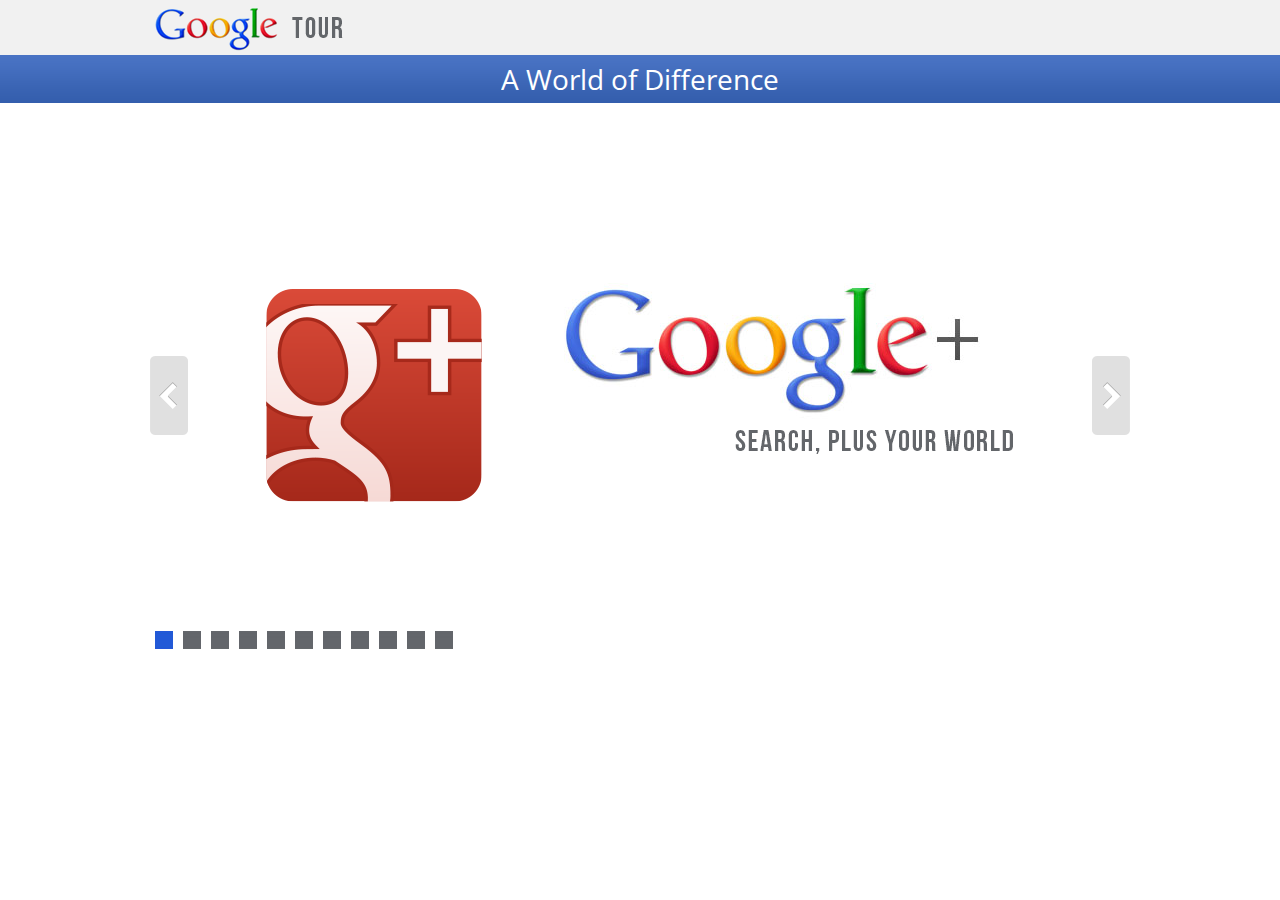
<file: index.html>
<!doctype html>
<html>
<head>
<meta charset="utf-8">
<title>Google Tour</title>
<link href="css/base.min.css" rel="stylesheet" type="text/css">
<link href='http://fonts.googleapis.com/css?family=Open+Sans' rel='stylesheet' type='text/css'>
<style>h1 { display:none; /* HTML5 outline Tags */}</style>
<script src="js/libs/puremvc-1.0.1.min.js" type="text/javascript"></script>
<script src="js/all.min.js" type="text/javascript"></script>
<script src="js/libs/TweenLite.min.js"></script>
<script src="js/libs/plugins/CSSPlugin.min.js"></script>
</head>
<body>
<h1>Google Tour</h1>
<div id="wrapper">
  <div id="container">
    <div id="tour" style="background-image:url(images/google_tour.png);"></div>
    <div id="world">
      <p>A World of Difference</p>
    </div>
    <div id="products">
	  <div id="leftWrapper"><img src="images/left.png" id="left" width="38" height="80"></div>
      <div id="mask">
        <div id="scroller">
          <section id="product_0"><h1>Google+</h1><p><img src="images/google_0.png" width="752" height="360" align="left" id="product"></p></section>
          <section id="product_1"><h1>GMail</h1><p><img src="images/google_1.png" width="752" height="360" align="left"></p></section>
          <section id="product_2"><h1>YouTube</h1><p><img src="images/google_2.png" width="752" height="360" align="left"></p></section>
          <section id="product_3"><h1>Google Play</h1><p><img src="images/google_3.png" width="752" height="360" align="left"></p></section>
          <section id="product_4"><h1>Google Talk</h1><p><img src="images/google_4.png" width="752" height="360" align="left"></p></section>
          <section id="product_5"><h1>Google Docs</h1><p><img src="images/google_5.png" width="752" height="360" align="left"></p></section>
          <section id="product_6"><h1>Google Drive</h1><p><img src="images/google_6.png" width="752" height="360" align="left"></p></section>
          <section id="product_7"><h1>Google Chrome</h1><p><img src="images/google_7.png" width="752" height="360" align="left"></p></section>
          <section id="product_8"><h1>Picasa</h1><p><img src="images/google_8.png" width="752" height="360" align="left"></p></section>
          <section id="product_9"><h1>Blogger</h1><p><img src="images/google_9.png" width="752" height="360" align="left"></p></section>
          <section id="product_10"><h1>Google Offers</h1><p><img src="images/google_10.png" width="752" height="360" align="left"></p></section>
        </div>
      </div>
      <div id="rightWrapper"><img src="images/right.png" id="right" width="38" height="80"></div>
    </div>
    <div id="menu">
    	<div id="span_0"><img src="images/dot.png" id="menu_0" width="18" height="18"></div>
        <div id="span_1"><img src="images/dot.png" id="menu_1" width="18" height="18"></div>
        <div id="span_2"><img src="images/dot.png" id="menu_2" width="18" height="18"></div> 
        <div id="span_3"><img src="images/dot.png" id="menu_3" width="18" height="18"></div>
        <div id="span_4"><img src="images/dot.png" id="menu_4" width="18" height="18"></div>
        <div id="span_5"><img src="images/dot.png" id="menu_5" width="18" height="18"></div>
        <div id="span_6"><img src="images/dot.png" id="menu_6" width="18" height="18"></div>
        <div id="span_7"><img src="images/dot.png" id="menu_7" width="18" height="18"></div>
        <div id="span_8"><img src="images/dot.png" id="menu_8" width="18" height="18"></div>
        <div id="span_9"><img src="images/dot.png" id="menu_9" width="18" height="18"></div>
        <div id="span_10"><img src="images/dot.png" id="menu_10" width="18" height="18"></div>
  </div>
</div>
<script language="JavaScript" type="text/javascript">
window.onload = function() {
	ApplicationFacade.getInstance("google_enhanced").startup();
}
</script>
</body>
</html>
</file>
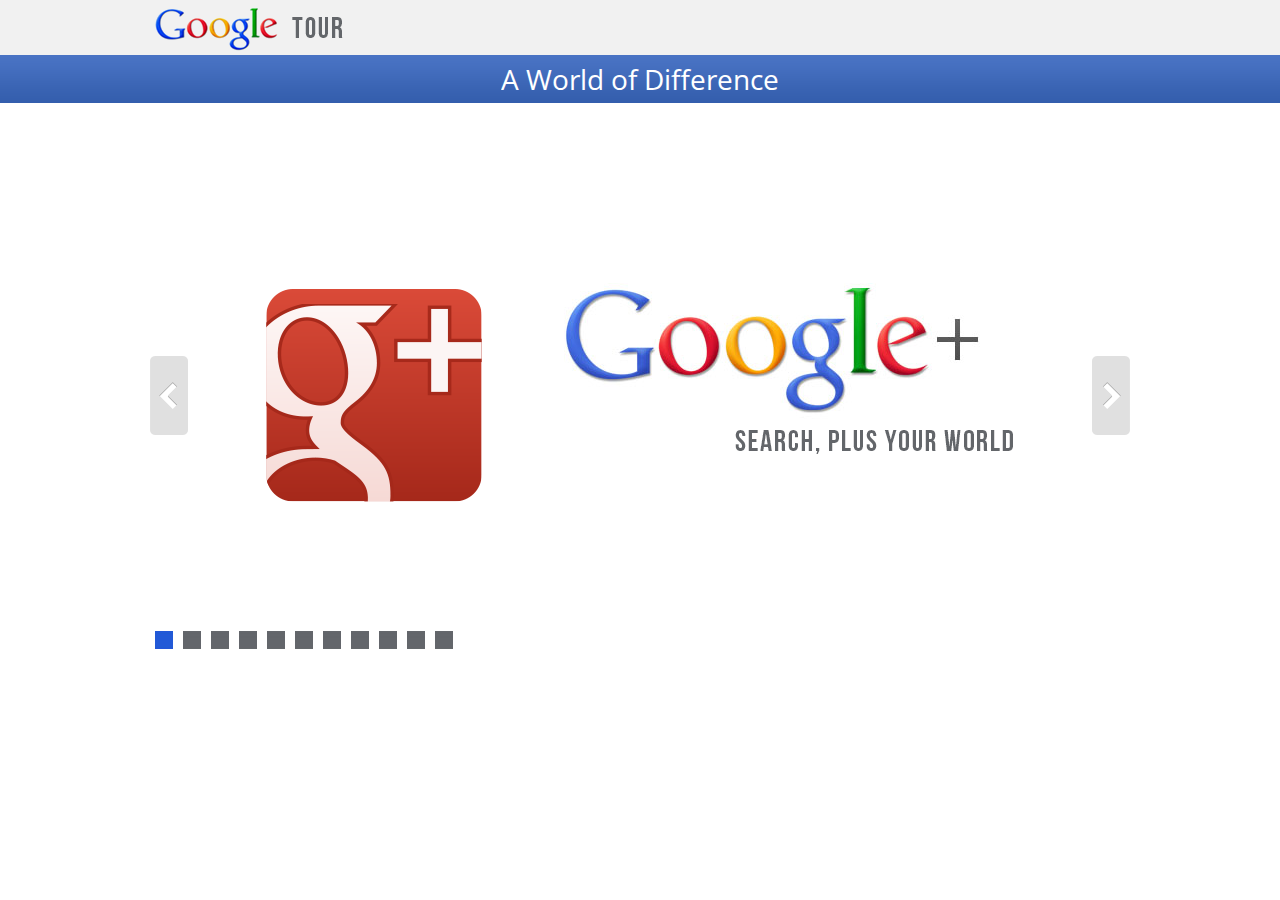
<file: index_uncompressed.html>
<!doctype html>
<html>
<head>
<meta charset="utf-8">
<title>Google Tour</title>
<link href="css/base.css" rel="stylesheet" type="text/css">
<link href='http://fonts.googleapis.com/css?family=Open+Sans' rel='stylesheet' type='text/css'>
<style>h1 { display:none; /* HTML5 outline Tags */}</style>
<script src="js/libs/puremvc-1.0.1.js" type="text/javascript"></script>
<script src="js/libs/TagComponent.js" type="text/javascript"></script>
<script src="js/ApplicationFacade.js" type="text/javascript"></script>
<script src="js/controller/commands/StartupCommand.js" type="text/javascript"></script>
<script src="js/view/mediators/ScrollerMediator.js" type="text/javascript"></script>
<script src="js/view/components/Scroller.js" type="text/javascript"></script>
<script src="js/view/mediators/MenuMediator.js" type="text/javascript"></script>
<script src="js/view/components/Menu.js" type="text/javascript"></script>
<script src="js/libs/TweenLite.js"></script>
<script src="js/libs/plugins/CSSPlugin.js"></script>
</head>
<body>
<h1>Google Tour</h1>
<div id="wrapper">
  <div id="container">
    <div id="tour" style="background-image:url(images/google_tour.png);"></div>
    <div id="world">
      <p>A World of Difference</p>
    </div>
    <div id="products">
	  <div id="leftWrapper"><img src="images/left.png" id="left" width="38" height="80"></div>
      <div id="mask">
        <div id="scroller">
          <section id="product_0"><h1>Google+</h1><p><img src="images/google_0.png" width="752" height="360" align="left" id="product"></p></section>
          <section id="product_1"><h1>GMail</h1><p><img src="images/google_1.png" width="752" height="360" align="left"></p></section>
          <section id="product_2"><h1>YouTube</h1><p><img src="images/google_2.png" width="752" height="360" align="left"></p></section>
          <section id="product_3"><h1>Google Play</h1><p><img src="images/google_3.png" width="752" height="360" align="left"></p></section>
          <section id="product_4"><h1>Google Talk</h1><p><img src="images/google_4.png" width="752" height="360" align="left"></p></section>
          <section id="product_5"><h1>Google Docs</h1><p><img src="images/google_5.png" width="752" height="360" align="left"></p></section>
          <section id="product_6"><h1>Google Drive</h1><p><img src="images/google_6.png" width="752" height="360" align="left"></p></section>
          <section id="product_7"><h1>Google Chrome</h1><p><img src="images/google_7.png" width="752" height="360" align="left"></p></section>
          <section id="product_8"><h1>Picasa</h1><p><img src="images/google_8.png" width="752" height="360" align="left"></p></section>
          <section id="product_9"><h1>Blogger</h1><p><img src="images/google_9.png" width="752" height="360" align="left"></p></section>
          <section id="product_10"><h1>Google Offers</h1><p><img src="images/google_10.png" width="752" height="360" align="left"></p></section>
        </div>
      </div>
      <div id="rightWrapper"><img src="images/right.png" id="right" width="38" height="80"></div>
    </div>
    <div id="menu">
    	<div id="span_0"><img src="images/dot.png" id="menu_0" width="18" height="18"></div>
        <div id="span_1"><img src="images/dot.png" id="menu_1" width="18" height="18"></div>
        <div id="span_2"><img src="images/dot.png" id="menu_2" width="18" height="18"></div> 
        <div id="span_3"><img src="images/dot.png" id="menu_3" width="18" height="18"></div>
        <div id="span_4"><img src="images/dot.png" id="menu_4" width="18" height="18"></div>
        <div id="span_5"><img src="images/dot.png" id="menu_5" width="18" height="18"></div>
        <div id="span_6"><img src="images/dot.png" id="menu_6" width="18" height="18"></div>
        <div id="span_7"><img src="images/dot.png" id="menu_7" width="18" height="18"></div>
        <div id="span_8"><img src="images/dot.png" id="menu_8" width="18" height="18"></div>
        <div id="span_9"><img src="images/dot.png" id="menu_9" width="18" height="18"></div>
        <div id="span_10"><img src="images/dot.png" id="menu_10" width="18" height="18"></div>
  </div>
</div>
<script language="JavaScript" type="text/javascript">
window.onload = function() {
	ApplicationFacade.getInstance("google_enhanced").startup();
}
</script>
</body>
</html>
</file>
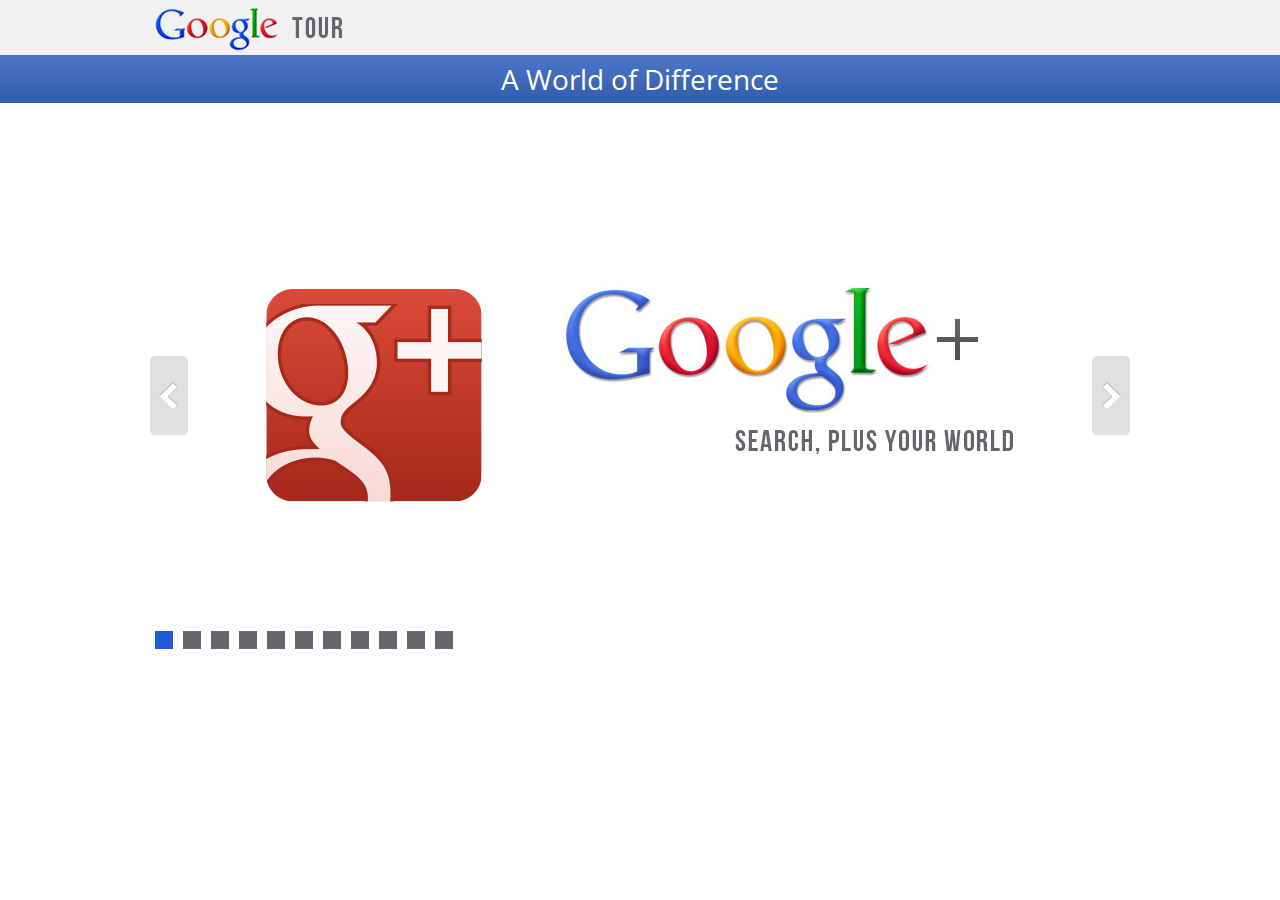
<file: non.html>
<!doctype html>
<html>
<head>
<meta charset="utf-8">
<title>Google Tour</title>
<link href="css/base.min.css" rel="stylesheet" type="text/css">
<link href='http://fonts.googleapis.com/css?family=Open+Sans' rel='stylesheet' type='text/css'>
<style>h1 { display:none; /* HTML5 outline Tags */}</style>
<script src="js/libs/puremvc-1.0.1.min.js" type="text/javascript"></script>
<script src="js/all.min.js" type="text/javascript"></script>
<script src="js/libs/TweenLite.min.js"></script>
<script src="js/libs/plugins/CSSPlugin.min.js"></script>
</head>
<body>
<h1>Google Tour</h1>
<div id="wrapper">
  <div id="container">
    <div id="tour" style="background-image:url(images/google_tour.png);"></div>
    <div id="world">
      <p>A World of Difference</p>
    </div>
    <div id="products">
	  <div id="leftWrapper"><img src="images/left.png" id="left" width="38" height="80"></div>
      <div id="mask">
        <div id="scroller">
          <section id="product_0"><h1>Google+</h1><p><img src="images/google_0.png" width="752" height="360" align="left" id="product"></p></section>
          <section id="product_1"><h1>GMail</h1><p><img src="images/google_1.png" width="752" height="360" align="left"></p></section>
          <section id="product_2"><h1>YouTube</h1><p><img src="images/google_2.png" width="752" height="360" align="left"></p></section>
          <section id="product_3"><h1>Google Play</h1><p><img src="images/google_3.png" width="752" height="360" align="left"></p></section>
          <section id="product_4"><h1>Google Talk</h1><p><img src="images/google_4.png" width="752" height="360" align="left"></p></section>
          <section id="product_5"><h1>Google Docs</h1><p><img src="images/google_5.png" width="752" height="360" align="left"></p></section>
          <section id="product_6"><h1>Google Drive</h1><p><img src="images/google_6.png" width="752" height="360" align="left"></p></section>
          <section id="product_7"><h1>Google Chrome</h1><p><img src="images/google_7.png" width="752" height="360" align="left"></p></section>
          <section id="product_8"><h1>Picasa</h1><p><img src="images/google_8.png" width="752" height="360" align="left"></p></section>
          <section id="product_9"><h1>Blogger</h1><p><img src="images/google_9.png" width="752" height="360" align="left"></p></section>
          <section id="product_10"><h1>Google Offers</h1><p><img src="images/google_10.png" width="752" height="360" align="left"></p></section>
        </div>
      </div>
      <div id="rightWrapper"><img src="images/right.png" id="right" width="38" height="80"></div>
    </div>
    <div id="menu">
    	<div id="span_0"><img src="images/dot.png" id="menu_0" width="18" height="18"></div>
        <div id="span_1"><img src="images/dot.png" id="menu_1" width="18" height="18"></div>
        <div id="span_2"><img src="images/dot.png" id="menu_2" width="18" height="18"></div> 
        <div id="span_3"><img src="images/dot.png" id="menu_3" width="18" height="18"></div>
        <div id="span_4"><img src="images/dot.png" id="menu_4" width="18" height="18"></div>
        <div id="span_5"><img src="images/dot.png" id="menu_5" width="18" height="18"></div>
        <div id="span_6"><img src="images/dot.png" id="menu_6" width="18" height="18"></div>
        <div id="span_7"><img src="images/dot.png" id="menu_7" width="18" height="18"></div>
        <div id="span_8"><img src="images/dot.png" id="menu_8" width="18" height="18"></div>
        <div id="span_9"><img src="images/dot.png" id="menu_9" width="18" height="18"></div>
        <div id="span_10"><img src="images/dot.png" id="menu_10" width="18" height="18"></div>
  </div>
</div>
<script language="JavaScript" type="text/javascript">
window.onload = function() {
	ApplicationFacade.getInstance("google").startup();
}
</script>
</body>
</html>
</file>
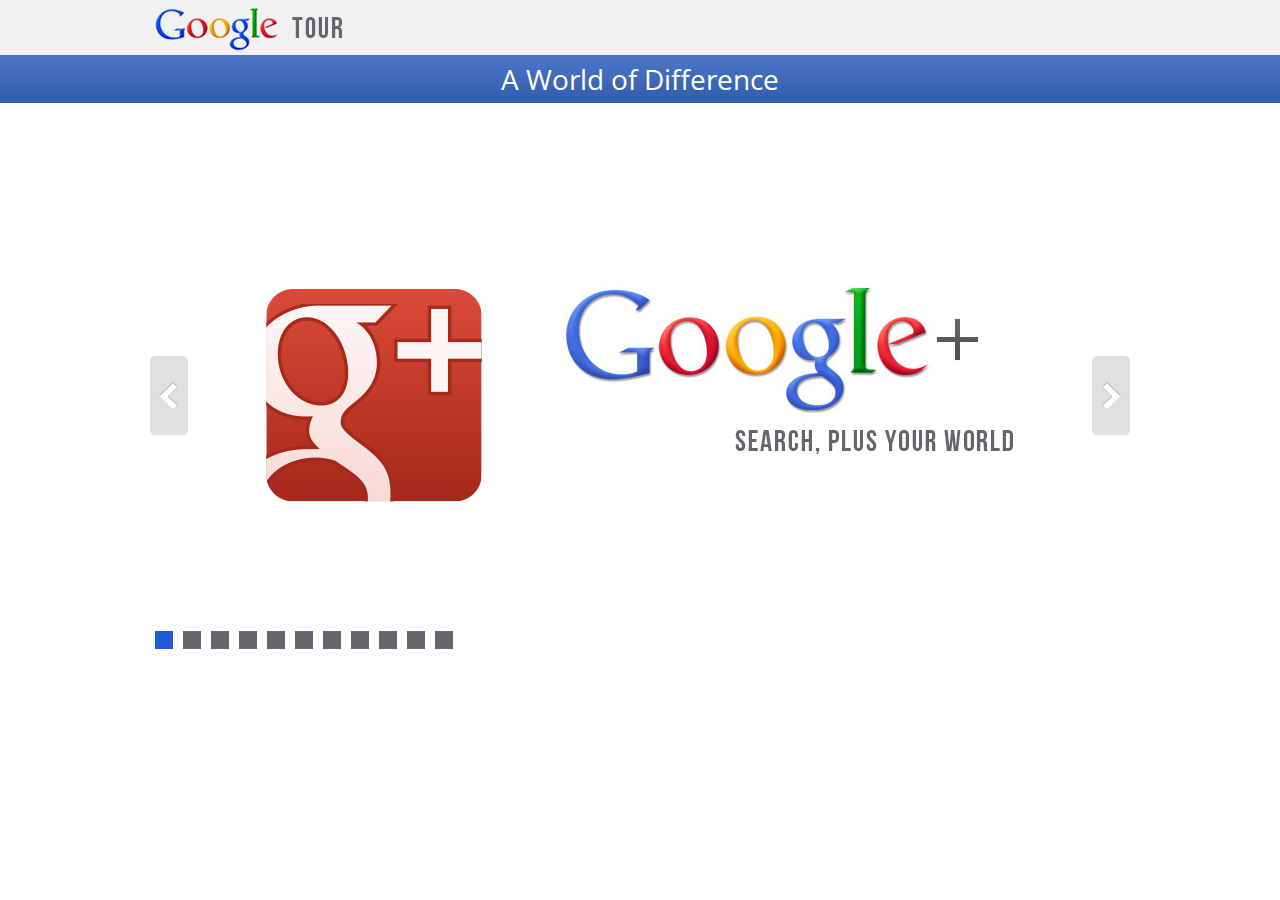
<file: non_uncompressed.html>
<!doctype html>
<html>
<head>
<meta charset="utf-8">
<title>Google Tour</title>
<link href="css/base.css" rel="stylesheet" type="text/css">
<link href='http://fonts.googleapis.com/css?family=Open+Sans' rel='stylesheet' type='text/css'>
<style>h1 { display:none; /* HTML5 outline Tags */}</style>
<script src="js/libs/puremvc-1.0.1.js" type="text/javascript"></script>
<script src="js/libs/TagComponent.js" type="text/javascript"></script>
<script src="js/ApplicationFacade.js" type="text/javascript"></script>
<script src="js/controller/commands/StartupCommand.js" type="text/javascript"></script>
<script src="js/view/mediators/ScrollerMediator.js" type="text/javascript"></script>
<script src="js/view/components/Scroller.js" type="text/javascript"></script>
<script src="js/view/mediators/MenuMediator.js" type="text/javascript"></script>
<script src="js/view/components/Menu.js" type="text/javascript"></script>
</head>
<body>
<h1>Google Tour</h1>
<div id="wrapper">
  <div id="container">
    <div id="tour" style="background-image:url(images/google_tour.png);"></div>
    <div id="world">
      <p>A World of Difference</p>
    </div>
    <div id="products">
	  <div id="leftWrapper"><img src="images/left.png" id="left" width="38" height="80"></div>
      <div id="mask">
        <div id="scroller">
          <section id="product_0"><h1>Google+</h1><p><img src="images/google_0.png" width="752" height="360" align="left" id="product"></p></section>
          <section id="product_1"><h1>GMail</h1><p><img src="images/google_1.png" width="752" height="360" align="left"></p></section>
          <section id="product_2"><h1>YouTube</h1><p><img src="images/google_2.png" width="752" height="360" align="left"></p></section>
          <section id="product_3"><h1>Google Play</h1><p><img src="images/google_3.png" width="752" height="360" align="left"></p></section>
          <section id="product_4"><h1>Google Talk</h1><p><img src="images/google_4.png" width="752" height="360" align="left"></p></section>
          <section id="product_5"><h1>Google Docs</h1><p><img src="images/google_5.png" width="752" height="360" align="left"></p></section>
          <section id="product_6"><h1>Google Drive</h1><p><img src="images/google_6.png" width="752" height="360" align="left"></p></section>
          <section id="product_7"><h1>Google Chrome</h1><p><img src="images/google_7.png" width="752" height="360" align="left"></p></section>
          <section id="product_8"><h1>Picasa</h1><p><img src="images/google_8.png" width="752" height="360" align="left"></p></section>
          <section id="product_9"><h1>Blogger</h1><p><img src="images/google_9.png" width="752" height="360" align="left"></p></section>
          <section id="product_10"><h1>Google Offers</h1><p><img src="images/google_10.png" width="752" height="360" align="left"></p></section>
        </div>
      </div>
      <div id="rightWrapper"><img src="images/right.png" id="right" width="38" height="80"></div>
    </div>
    <div id="menu">
    	<div id="span_0"><img src="images/dot.png" id="menu_0" width="18" height="18"></div>
        <div id="span_1"><img src="images/dot.png" id="menu_1" width="18" height="18"></div>
        <div id="span_2"><img src="images/dot.png" id="menu_2" width="18" height="18"></div> 
        <div id="span_3"><img src="images/dot.png" id="menu_3" width="18" height="18"></div>
        <div id="span_4"><img src="images/dot.png" id="menu_4" width="18" height="18"></div>
        <div id="span_5"><img src="images/dot.png" id="menu_5" width="18" height="18"></div>
        <div id="span_6"><img src="images/dot.png" id="menu_6" width="18" height="18"></div>
        <div id="span_7"><img src="images/dot.png" id="menu_7" width="18" height="18"></div>
        <div id="span_8"><img src="images/dot.png" id="menu_8" width="18" height="18"></div>
        <div id="span_9"><img src="images/dot.png" id="menu_9" width="18" height="18"></div>
        <div id="span_10"><img src="images/dot.png" id="menu_10" width="18" height="18"></div>
  </div>
</div>
<script language="JavaScript" type="text/javascript">
window.onload = function() {
	ApplicationFacade.getInstance("google").startup();
}
</script>
</body>
</html>
</file>
<file: css/base.css>
@charset "utf-8";
* {
	margin: 0px;
	padding: 0px;
}
article, aside, figure, footer, header, hgroup, nav, section {display: block;}
#wrapper {
	background-image: url(../images/tour_bg.png);
	background-repeat: repeat-x;
	margin: auto;
	width: 100%;
}
#wrapper #container {
	margin: auto;
	width: 980px;
}
#wrapper #container #tour {
	height: 55px;
	width: 195px;
}
#wrapper #container #world {
	height: 48px;
	width: 400px;
	margin: auto;
	line-height: 48px;
	text-align: center;
	color: #FFF;
}
#world p {
	font-family: 'Open Sans', sans-serif;
	font-size: 28px;
	font-weight:400;
}
#wrapper #container #products {
	height: 360px;
	width: 980px;
	margin-top: 113px;
}
#wrapper #container #products #leftWrapper {
	height: 220px;
	width: 114px;
	float: left;
	padding-top: 140px;
}
#wrapper #container #products #mask {
	float:left;
    height: 360px;
    width: 752px; 
    margin:0 auto;
    overflow: hidden; 
}
#wrapper #container #products #mask #scroller {
	float: left;
	margin-right: -30000px;/*Be safe with Opera's limited negative margin of 32695px (-999em could cause problems with large font sizes)*/
	margin-left: 0px;
}
#wrapper #container #products #mask #scroller div, #wrapper #container #products #mask #scroller section {
	float: left;
	height: 360px;
	width: 752px;
}
#wrapper #container #products #rightWrapper {
	float: left;
	height: 220px;
	width: 114px;
	text-align: right;
	padding-top: 140px;
}
#leftWrapper img, #rightWrapper img {
	cursor:pointer;	
}
#wrapper #container #menu {
	float: left;
	height:18px;
	width:980px;
	margin:55px 0px 0px 0px;
	text-align:center;
}
#wrapper #container #menu div {
	background-image: url(../images/dots.jpg);
	background-position: 0px 0px;
	background-repeat: no-repeat;
	height: 18px;
	width: 18px;
	margin: 0px 5px;
	cursor:pointer;
	float: left;
}
</file>
<file: css/base.min.css>
@charset utf-8;

* {
margin:0;
padding:0;
}

article,aside,figure,footer,header,hgroup,nav,section {
display:block;
}

#wrapper {
background-image:url(../images/tour_bg.png);
background-repeat:repeat-x;
width:100%;
margin:auto;
}

#wrapper #container {
width:980px;
margin:auto;
}

#wrapper #container #tour {
height:55px;
width:195px;
}

#wrapper #container #world {
height:48px;
width:400px;
line-height:48px;
text-align:center;
color:#FFF;
margin:auto;
}

#world p {
font-family:'Open Sans', sans-serif;
font-size:28px;
font-weight:400;
}

#wrapper #container #products {
height:360px;
width:980px;
margin-top:113px;
}

#wrapper #container #products #leftWrapper {
height:220px;
width:114px;
float:left;
padding-top:140px;
}

#wrapper #container #products #mask {
float:left;
height:360px;
width:752px;
overflow:hidden;
margin:0 auto;
}

#wrapper #container #products #mask #scroller {
float:left;
margin-right:-30000px;
margin-left:0;
}

#wrapper #container #products #mask #scroller div,#wrapper #container #products #mask #scroller section {
float:left;
height:360px;
width:752px;
}

#wrapper #container #products #rightWrapper {
float:left;
height:220px;
width:114px;
text-align:right;
padding-top:140px;
}

#leftWrapper img,#rightWrapper img {
cursor:pointer;
}

#wrapper #container #menu {
float:left;
height:18px;
width:980px;
text-align:center;
margin:55px 0 0;
}

#wrapper #container #menu div {
background-image:url(../images/dots.jpg);
background-position:0 0;
background-repeat:no-repeat;
height:18px;
width:18px;
cursor:pointer;
float:left;
margin:0 5px;
}
</file>
